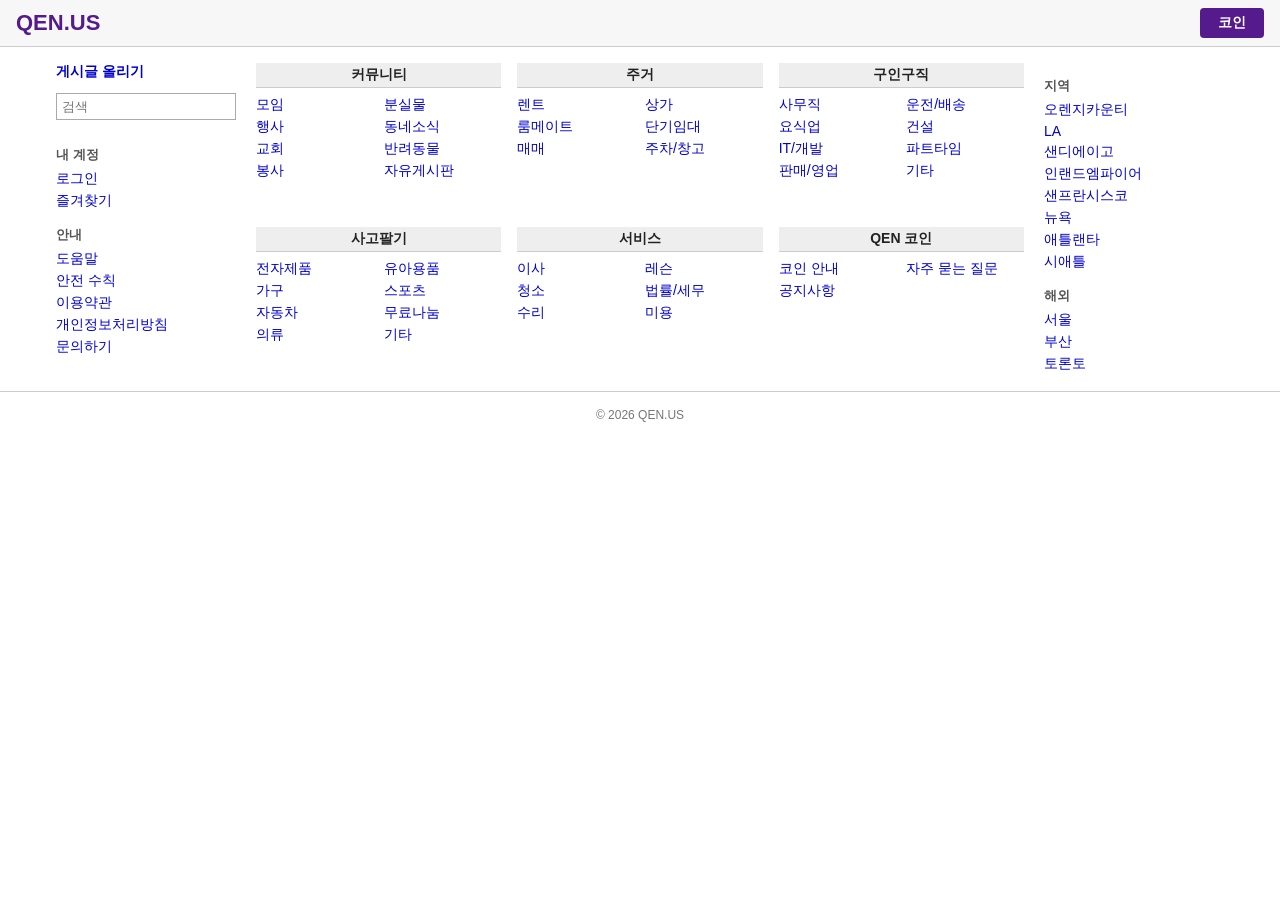
<file: index.html>
<!DOCTYPE html>
<html lang="ko">
<head>
<meta charset="UTF-8">
<meta name="viewport" content="width=device-width, initial-scale=1.0">
<title>QEN.US - 메인</title>
<style>
  * { box-sizing: border-box; }
  body {
    margin: 0;
    font-family: Arial, "Malgun Gothic", sans-serif;
    font-size: 14px;
    color: #222;
    background: #fff;
  }
  a { color: #00c; text-decoration: none; }
  a:hover { text-decoration: underline; }

  /* 상단 바 */
  .topbar {
    display: flex;
    align-items: center;
    justify-content: space-between;
    padding: 8px 16px;
    border-bottom: 1px solid #ccc;
    background: #f7f7f7;
  }
  .topbar .brand { font-size: 22px; font-weight: bold; color: #551a8b; }
  .coin-btn {
    display: inline-block;
    padding: 6px 18px;
    background: #551a8b;
    color: #fff;
    border-radius: 4px;
    font-weight: bold;
  }
  .coin-btn:hover { background: #3d1266; text-decoration: none; }

  /* 3단 레이아웃 */
  .wrap {
    display: grid;
    grid-template-columns: 180px 1fr 180px;
    gap: 20px;
    padding: 16px;
    max-width: 1200px;
    margin: 0 auto;
  }

  /* 왼쪽 */
  .left .post {
    display: block;
    margin-bottom: 12px;
    font-weight: bold;
  }
  .left input {
    width: 100%;
    padding: 5px;
    border: 1px solid #aaa;
    margin-bottom: 12px;
  }
  .left ul, .right ul { list-style: none; padding: 0; margin: 0; }
  .left li, .right li { padding: 2px 0; }
  .left h4, .right h4 { margin: 14px 0 4px; font-size: 13px; color: #555; }

  /* 가운데 카테고리 */
  .cats {
    display: grid;
    grid-template-columns: repeat(3, 1fr);
    gap: 16px;
  }
  .cat h3 {
    margin: 0 0 6px;
    padding: 3px 6px;
    font-size: 14px;
    background: #eee;
    border-bottom: 1px solid #ccc;
    text-align: center;
  }
  .cat h3 a { color: #222; }
  .cat ul {
    list-style: none;
    padding: 0;
    margin: 0;
    columns: 2;
    column-gap: 10px;
  }
  .cat li { padding: 2px 0; break-inside: avoid; }

  footer {
    text-align: center;
    padding: 16px;
    border-top: 1px solid #ccc;
    color: #777;
    font-size: 12px;
  }

  /* 모바일 */
  @media (max-width: 800px) {
    .wrap { grid-template-columns: 1fr; }
    .cats { grid-template-columns: 1fr; }
  }
</style>
</head>
<body>

<div class="topbar">
  <a class="brand" href="index.html">QEN.US</a>
  <a class="coin-btn" href="index.backup.html">코인</a>
</div>

<div class="wrap">

  <!-- 왼쪽 -->
  <aside class="left">
    <a class="post" href="#">게시글 올리기</a>
    <input type="text" placeholder="검색">
    <h4>내 계정</h4>
    <ul>
      <li><a href="#">로그인</a></li>
      <li><a href="#">즐겨찾기</a></li>
    </ul>
    <h4>안내</h4>
    <ul>
      <li><a href="#">도움말</a></li>
      <li><a href="#">안전 수칙</a></li>
      <li><a href="#">이용약관</a></li>
      <li><a href="#">개인정보처리방침</a></li>
      <li><a href="#">문의하기</a></li>
    </ul>
  </aside>

  <!-- 가운데 -->
  <main class="cats">
    <section class="cat">
      <h3><a href="#">커뮤니티</a></h3>
      <ul>
        <li><a href="#">모임</a></li>
        <li><a href="#">행사</a></li>
        <li><a href="#">교회</a></li>
        <li><a href="#">봉사</a></li>
        <li><a href="#">분실물</a></li>
        <li><a href="#">동네소식</a></li>
        <li><a href="#">반려동물</a></li>
        <li><a href="#">자유게시판</a></li>
      </ul>
    </section>

    <section class="cat">
      <h3><a href="#">주거</a></h3>
      <ul>
        <li><a href="#">렌트</a></li>
        <li><a href="#">룸메이트</a></li>
        <li><a href="#">매매</a></li>
        <li><a href="#">상가</a></li>
        <li><a href="#">단기임대</a></li>
        <li><a href="#">주차/창고</a></li>
      </ul>
    </section>

    <section class="cat">
      <h3><a href="#">구인구직</a></h3>
      <ul>
        <li><a href="#">사무직</a></li>
        <li><a href="#">요식업</a></li>
        <li><a href="#">IT/개발</a></li>
        <li><a href="#">판매/영업</a></li>
        <li><a href="#">운전/배송</a></li>
        <li><a href="#">건설</a></li>
        <li><a href="#">파트타임</a></li>
        <li><a href="#">기타</a></li>
      </ul>
    </section>

    <section class="cat">
      <h3><a href="#">사고팔기</a></h3>
      <ul>
        <li><a href="#">전자제품</a></li>
        <li><a href="#">가구</a></li>
        <li><a href="#">자동차</a></li>
        <li><a href="#">의류</a></li>
        <li><a href="#">유아용품</a></li>
        <li><a href="#">스포츠</a></li>
        <li><a href="#">무료나눔</a></li>
        <li><a href="#">기타</a></li>
      </ul>
    </section>

    <section class="cat">
      <h3><a href="#">서비스</a></h3>
      <ul>
        <li><a href="#">이사</a></li>
        <li><a href="#">청소</a></li>
        <li><a href="#">수리</a></li>
        <li><a href="#">레슨</a></li>
        <li><a href="#">법률/세무</a></li>
        <li><a href="#">미용</a></li>
      </ul>
    </section>

    <section class="cat">
      <h3><a href="index.backup.html">QEN 코인</a></h3>
      <ul>
        <li><a href="index.backup.html">코인 안내</a></li>
        <li><a href="#">공지사항</a></li>
        <li><a href="#">자주 묻는 질문</a></li>
      </ul>
    </section>
  </main>

  <!-- 오른쪽 -->
  <aside class="right">
    <h4>지역</h4>
    <ul>
      <li><a href="#">오렌지카운티</a></li>
      <li><a href="#">LA</a></li>
      <li><a href="#">샌디에이고</a></li>
      <li><a href="#">인랜드엠파이어</a></li>
      <li><a href="#">샌프란시스코</a></li>
      <li><a href="#">뉴욕</a></li>
      <li><a href="#">애틀랜타</a></li>
      <li><a href="#">시애틀</a></li>
    </ul>
    <h4>해외</h4>
    <ul>
      <li><a href="#">서울</a></li>
      <li><a href="#">부산</a></li>
      <li><a href="#">토론토</a></li>
    </ul>
  </aside>

</div>

<footer>
  © 2026 QEN.US
</footer>

</body>
</html>
</file>
